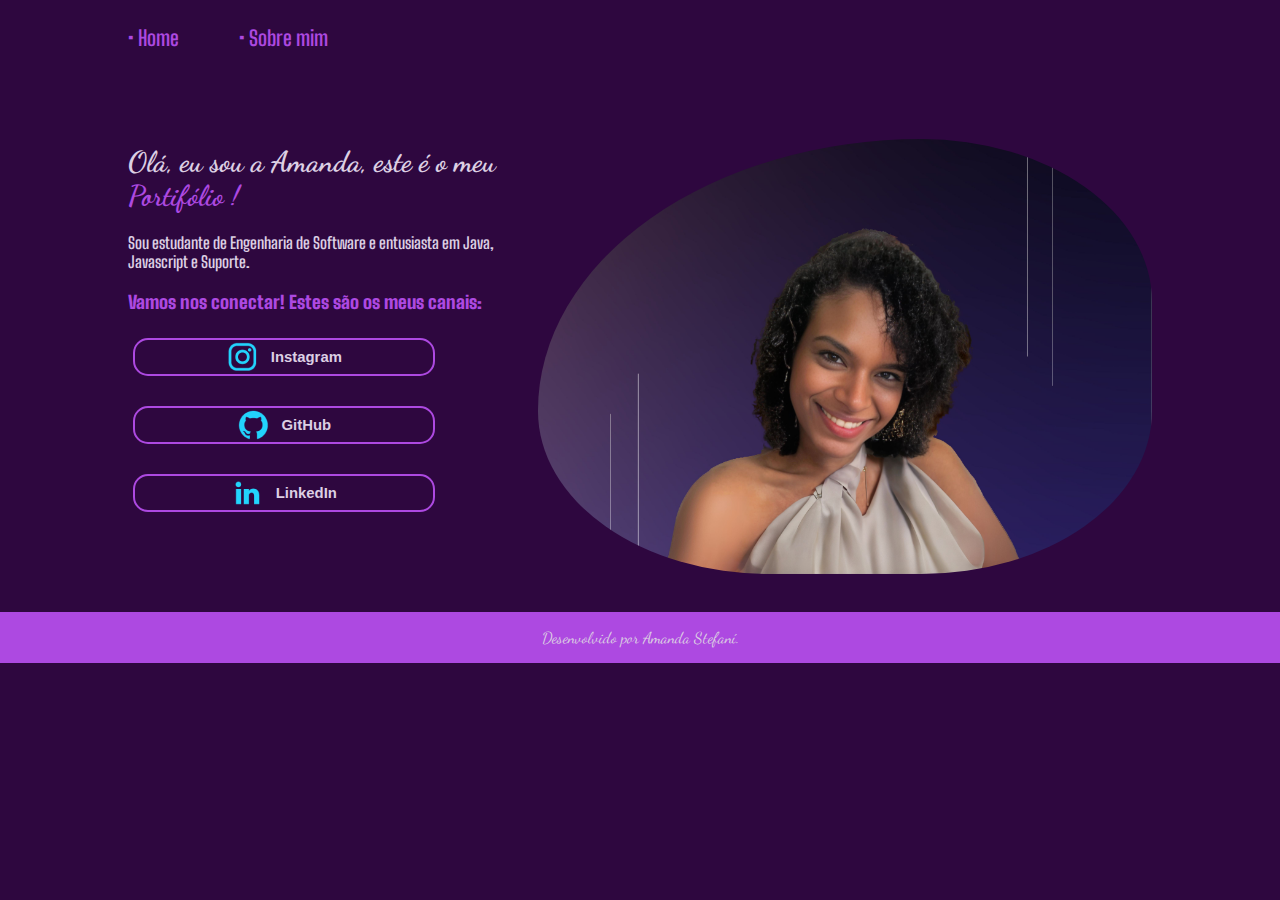
<file: index.html>
<!DOCTYPE html>
<html lang="pt-br">
<head>
    <meta charset="UTF-8"> 
    <meta http-equiv="X-UA-Compatible" content="IE=edge">
    <meta name="viewport" content="width=device-width, initial-scale=1.0">
    <title>Portifolio</title>
    <link rel="stylesheet" href="styles/style.css">
</head>
<body>
    <header class="cabecalho">
        <nav class="cabecalho_menu">
            <a class="cabecalho_menu_link" href="index.html">• Home</a>
            <a class="cabecalho_menu_link" href="about.html">• Sobre mim</a>
        </nav>
    </header>
        <main class="apresentacao">
            <section class="apresentacao_conteudo">
                    <h1 class="titulo">
                    Olá, eu sou a Amanda, este é o meu 
                    <strong> Portifólio !</strong>
                    </h1>
                
                    <p class="descricao">
                    Sou estudante de Engenharia de Software e entusiasta em Java, Javascript e Suporte.  
                    </p>
                    <h2 class="descricao__chama">
                     <strong>Vamos nos conectar! Estes são os meus canais: </strong> 
                    </h2> 
                    
                        <span><a class="botoes" href="https://instagram.com/Amanda_stefanii">
                        <img src="imagens/instagram.png" alt="icone de instagram">
                            Instagram
                        </a></span>
                        
                        <span><a class="botoes" href="https://github.com/AmandaStefaniz">
                            <img src="imagens/github.png" alt="icone do github">
                            GitHub
                        </a></span>
                        
    
                        <span><a class="botoes" href="https://www.linkedin.com/in/amandastefaniz/">
                            <img src="imagens/linkedin.png" alt="icone do LinkedIn">
                            LinkedIn
                        </a></span>
                       
            </section>       
            
                    <img class="fotoPerfil" src="imagens/minha_foto.jpg" alt="Foto de Amanda sorrindo" width="488px ; 550px ">
                
            </div>
        </main>
    <footer class="rodape">
        <p>Desenvolvido por Amanda Stefaní.</p>
    </footer>
</body>
</html>
</file>
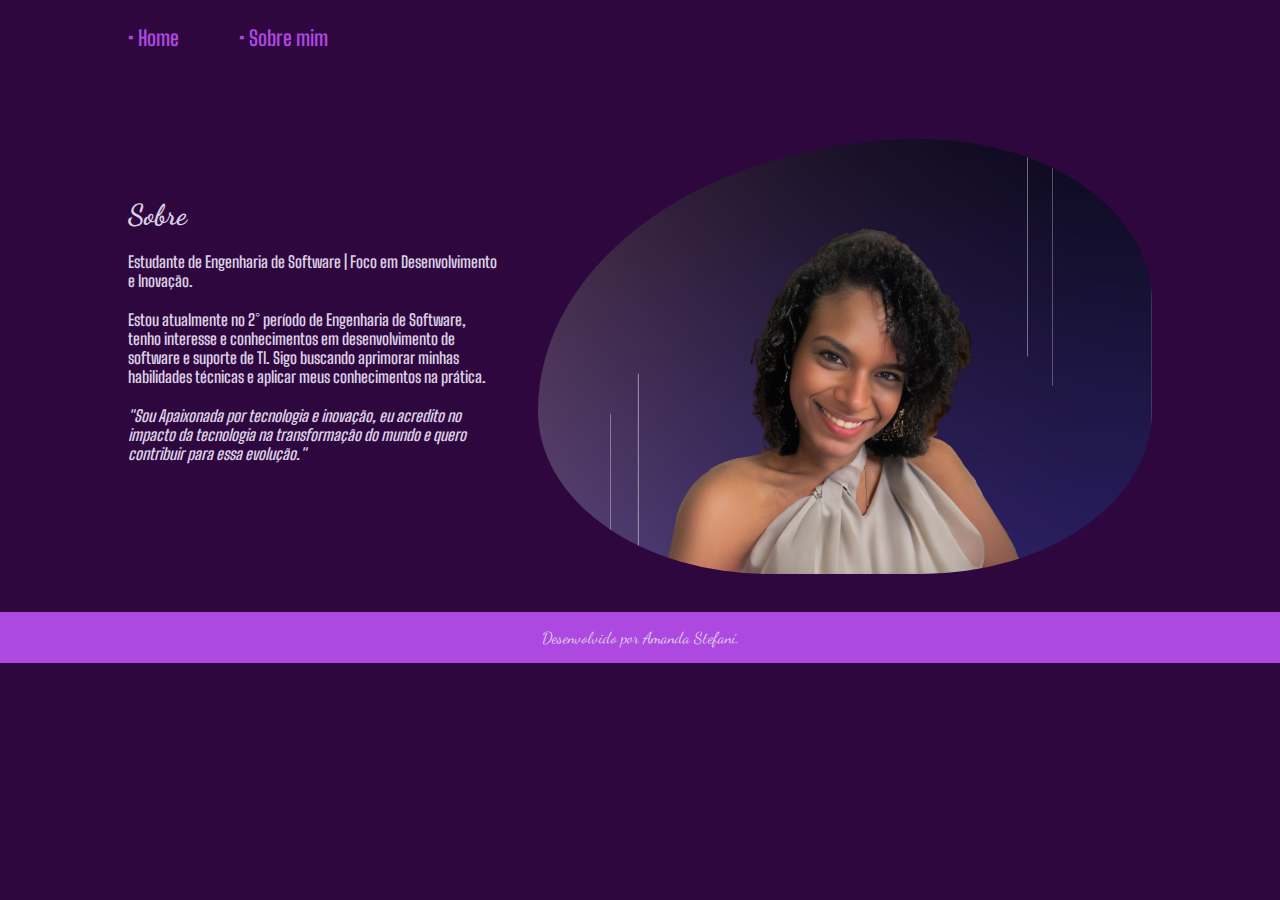
<file: about.html>
<!DOCTYPE html>
<html lang="pt-br">
<head>
    <meta charset="UTF-8">
    <meta name="viewport" content="width=device-width, initial-scale=1.0">
    <title>Sobre mim</title>
    <link rel="stylesheet" href="styles/style.css">
</head>

<body>
    <header class="cabecalho">
        <nav class="cabecalho_menu">
            <a class="cabecalho_menu_link" href="index.html">• Home</a>
            <a class="cabecalho_menu_link" href="about.html">• Sobre mim</a>
        </nav>
    </header>


    <main class="apresentacao">
        <section class="apresentacao_conteudo">
            <h1 class="titulo">Sobre</h1>

            <p class="descricao">
                Estudante de Engenharia de Software | Foco em Desenvolvimento e Inovação. <br>
            </p>

            <p class="descricao">    
                Estou atualmente no 2° período de Engenharia de Software, tenho interesse e conhecimentos em desenvolvimento de software e suporte de TI.
                 Sigo buscando aprimorar minhas habilidades técnicas e aplicar meus conhecimentos na prática. <br>
            </p>
            
            <p class="descricao">
                <I>"Sou Apaixonada por tecnologia e inovação, eu acredito no impacto da tecnologia na transformação do mundo e quero contribuir para essa evolução."</I><br>
            </p>
        </section>

        <img class="fotoPerfil" src="imagens/minha_foto.jpg" alt="Foto de Amanda sorrindo" width="488px ; 550px ">

    </main>


    <footer class="rodape">
        <p>Desenvolvido por Amanda Stefaní.</p>
    </footer>


</body>
</html>
</file>
<file: styles/style.css>
@import url('https://fonts.googleapis.com/css2?family=Big+Shoulders:opsz,wght@10..72,100..900&family=Dancing+Script:wght@400..700&display=swap');


:root {
    --cor-primaria: #2E073F; 
    --cor-secundaria: #dccfe3 ; 
    --cor-tercearia: #AD49E1; 
    --cor-hover: #EBD3F8;

    --fonte-primaria:"Big Shoulders", sans-serif;
    --fonte-secundaria:"Dancing Script", cursive;
    --fonte-terciaria: Arial, Helvetica, sans-serif;
}

* {
    margin: 0;
    padding: 0;
}

body {
    
    box-sizing: border-box;
    background-color: var(--cor-primaria);
    color: var(--cor-secundaria);
    font-family: var(--fonte-terciaria);     
}

.cabecalho {
    padding: 2% 0% 0% 10%;

}

.cabecalho_menu {
    display: flex;
    gap: 60px;

}

.cabecalho_menu_link {
    font-family: var(--fonte-primaria);
    font-size: 1.3rem;
    font-weight: 500;
    color: var(--cor-tercearia);
    text-decoration: none;

}

.apresentacao {
    padding: 3% 10%;
    align-items: center;
    justify-content: space-between;
    display: flex;
    gap: 40px;
}

.apresentacao_conteudo {
    width: 50%;
    display: flex;
    flex-direction: column;
    gap: 20px;
}

.titulo {
    font-size: 1.8rem;
    font-family: var(--fonte-secundaria);
    font-weight: 700;
}

strong {
    
    color:var(--cor-tercearia);
}

.descricao {
    font-size: 1rem;   
    font-family: var(--fonte-primaria);
    font-optical-sizing: auto;
    font-weight: 500;
    font-style: normal;
}


.descricao__chama {
    text-align: center;
    display: flex;
    padding-left: 0;
    font-size: 1.12rem;

    font-family: var(--fonte-primaria);
    font-optical-sizing: auto;
    font-weight: 600;
    font-style: normal;

}


.botoes {
    display: flex;
    justify-content: center;
    gap: 12px;
    align-items: center;
    margin: 5px;

    text-decoration: none;
    text-align: center;
    padding: 2px;
    margin-right: 5px;
    font-weight: bold;
    border-radius: 15px;
    font-size: 0.93rem;

    border: 2px solid var(--cor-tercearia);
    width: 80%;
    padding: 1px;
    color: var(--cor-secundaria);
    font-family: var(--fonte-terciaria);
}

.botoes:hover {
    background-color: var(--cor-hover);
    
    
}

.fotoPerfil {
    border-radius: 60%;
    border-top-left-radius: 100%;
    margin-top: 5%;
    width: 60%; 
}

.rodape {
    padding: 16px;
    color: var(--cor-secundaria);
    background-color:var(--cor-tercearia);
    text-align: center;
    font-family: var(--fonte-secundaria);
    font-weight: 400;
    font-size: 1,25rem;
}

@media (max-width: 1200px) {

    .cabecalho {
        padding: 6%;
    }

    .cabecalho_menu {
        justify-content: center;
    }

    .apresentacao {
        flex-direction: column-reverse;
        padding: 3%;
    }

    .apresentacao_conteudo{
        width: auto;
    }

}
</file>
